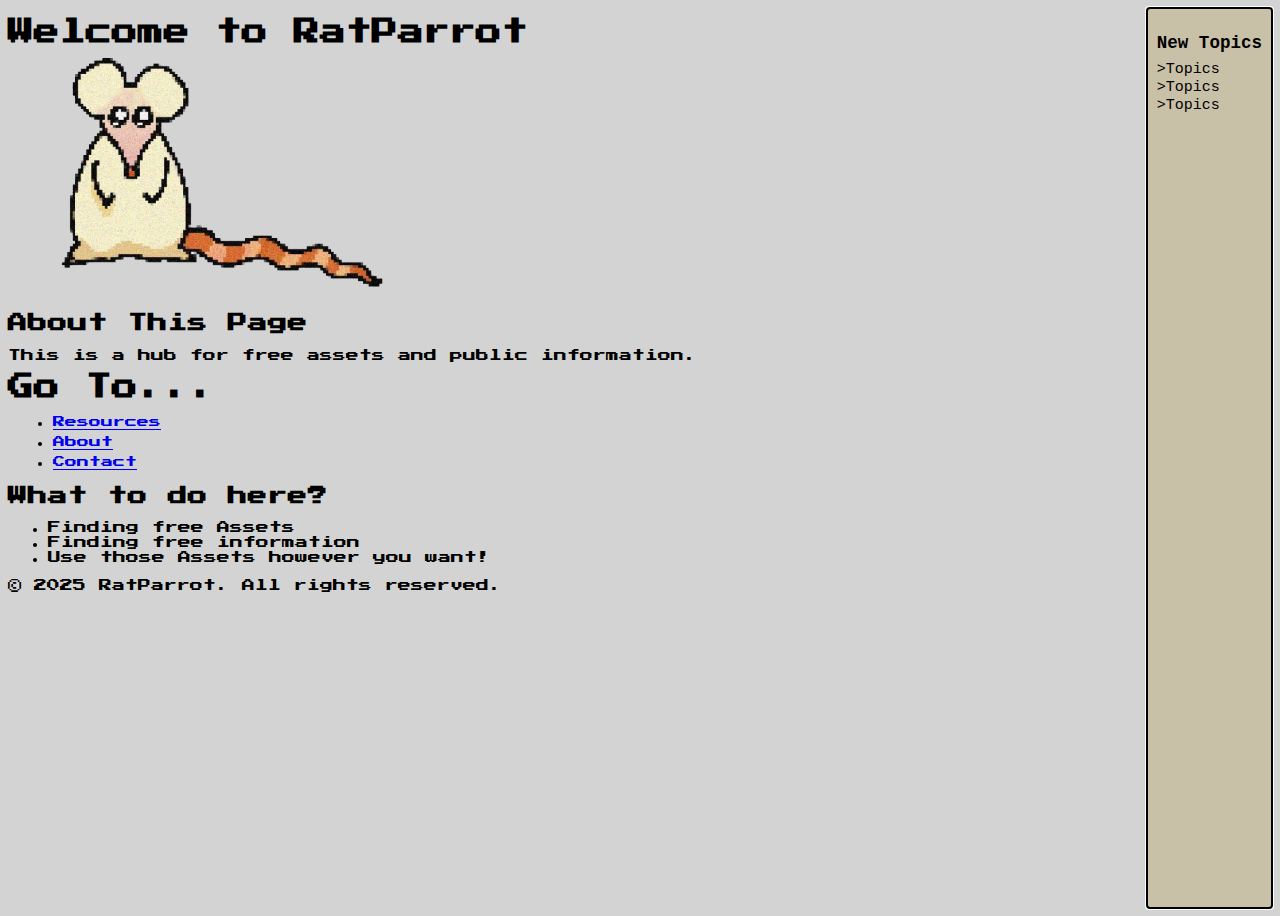
<file: index.html>
<!DOCTYPE html>
<html lang="en">
<head>
    <meta charset="UTF-8">
    <meta name="viewport" content="width=device-width, initial-scale=1.0">
    <link rel="preconnect" href="https://fonts.googleapis.com">
    <link rel="preconnect" href="https://fonts.gstatic.com" crossorigin>
    <link href="https://fonts.googleapis.com/css2?family=Press+Start+2P&display=swap" rel="stylesheet">
    <title>RatParrot</title>
    <link rel="stylesheet" href="styles.css">
</head>
<body>
    <div class="container">
        <div class="left">
            <header>
                <h1>Welcome to RatParrot</h1>
            </header>
            
            <main>
                <section>
                    <img src="icon-ratparrot.png" alt="RatParrot Logo" class="mascotBig"/>
                    <h2>About This Page</h2>
                    <p>This is a hub for free assets and public information.</p>
                </section>
                
                <section>
                    <h1>Go To...</h1>
                    <ul class="links">
                        <li><a href="resources.html">Resources</a></li>
                        <li><a href="about.html">About</a></li>
                        <li><a href="contact.html">Contact</a></li>
                    </ul>
                </section>
                
                <section>
                    <h2>What to do here?</h2>
                    <ul>
                        <li>Finding free Assets</li>
                        <li>Finding free information</li>
                        <li>Use those Assets however you want!</li>
                    </ul>
                </section>
            </main>
            
            <footer>
                <p>&copy; 2025 RatParrot. All rights reserved.</p>
            </footer>
        </div>
        
        <div class="seperator"></div>
        
        <div class="right">
            <h3>New Topics</h3>
            <div class="newTopics">
                <p>>Topics</p> 
                <p>>Topics</p> 
                <p>>Topics</p> 
            </div>
        </div>
    </div>
</body>
</html>
</file>
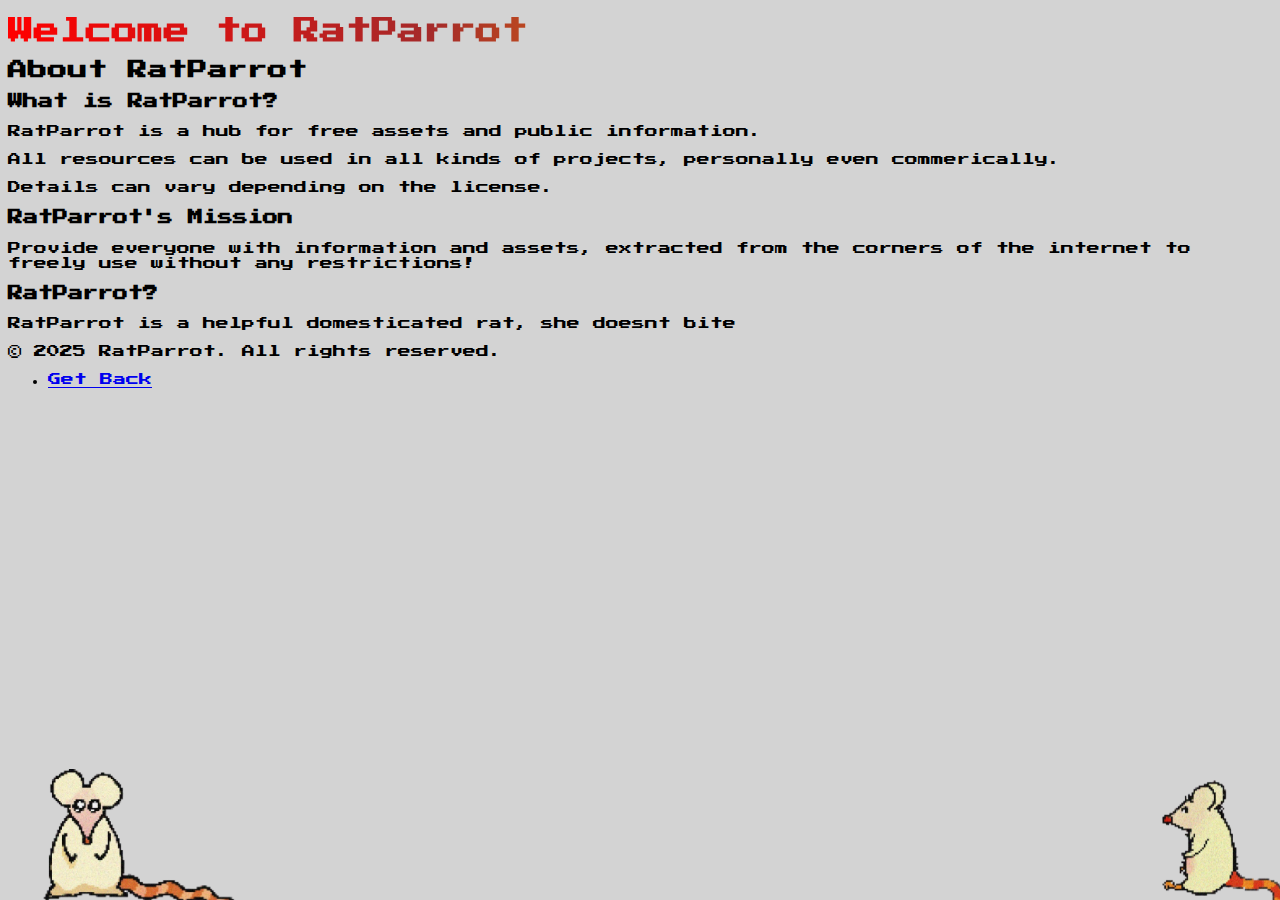
<file: about.html>
<!DOCTYPE html>
<html lang="en">    
<head>
    <meta charset="UTF-8">
    <meta name="google-site-verification" content="hI3g_Z6o-7i0ECc3IMQQk5OGsSl6-MrTuWJ8EvPt88Y" />
    <meta name="description" content="Free assets and public resources from RatParrot.">
    <meta name="robots" content="index, follow">
    <meta name="author" content="RatParrot">
    <meta name="viewport" content="width=device-width">
    <link rel="preconnect" href="https://fonts.googleapis.com">
    <link rel="preconnect" href="https://fonts.gstatic.com" crossorigin>
    <link href="https://fonts.googleapis.com/css2?family=Press+Start+2P&display=swap" rel="stylesheet">
    <title>RatParrot</title>
    <link rel="stylesheet" href="styles.css">
    <link rel="icon" href="favicon.png">
</head>
<body>
    <header>
        <h1 class="title">Welcome to RatParrot</h1>
        <img src="icon-ratparrot.png" alt="RatParrot Logo" class="mascotAbout"/>
        <h2>About RatParrot</h2>
        <h3>What is RatParrot?</h3>
        <p>RatParrot is a hub for free assets and public information.</p>
        <p>All resources can be used in all kinds of projects, personally even commerically.</p>
        <p>Details can vary depending on the license.</p>
        <h3>RatParrot's Mission</h3>
        <p>Provide everyone with information and assets, extracted from the corners of the internet to freely use without any restrictions!</p>
        <h3>RatParrot?</h3>
        <p>RatParrot is a helpful domesticated rat, she doesnt bite</p>
    </header>

    <footer>
        <p>&copy; 2025 RatParrot. All rights reserved.</p>
        <img src="icon-ratparrotSit.png" alt="RatParrot Logo Sit" class="mascotSit"/>


        <ul>
            <li>
                <a href="index.html">Get Back</a>
            </li>
        </ul>
    </footer>
</body>
</html>
</file>
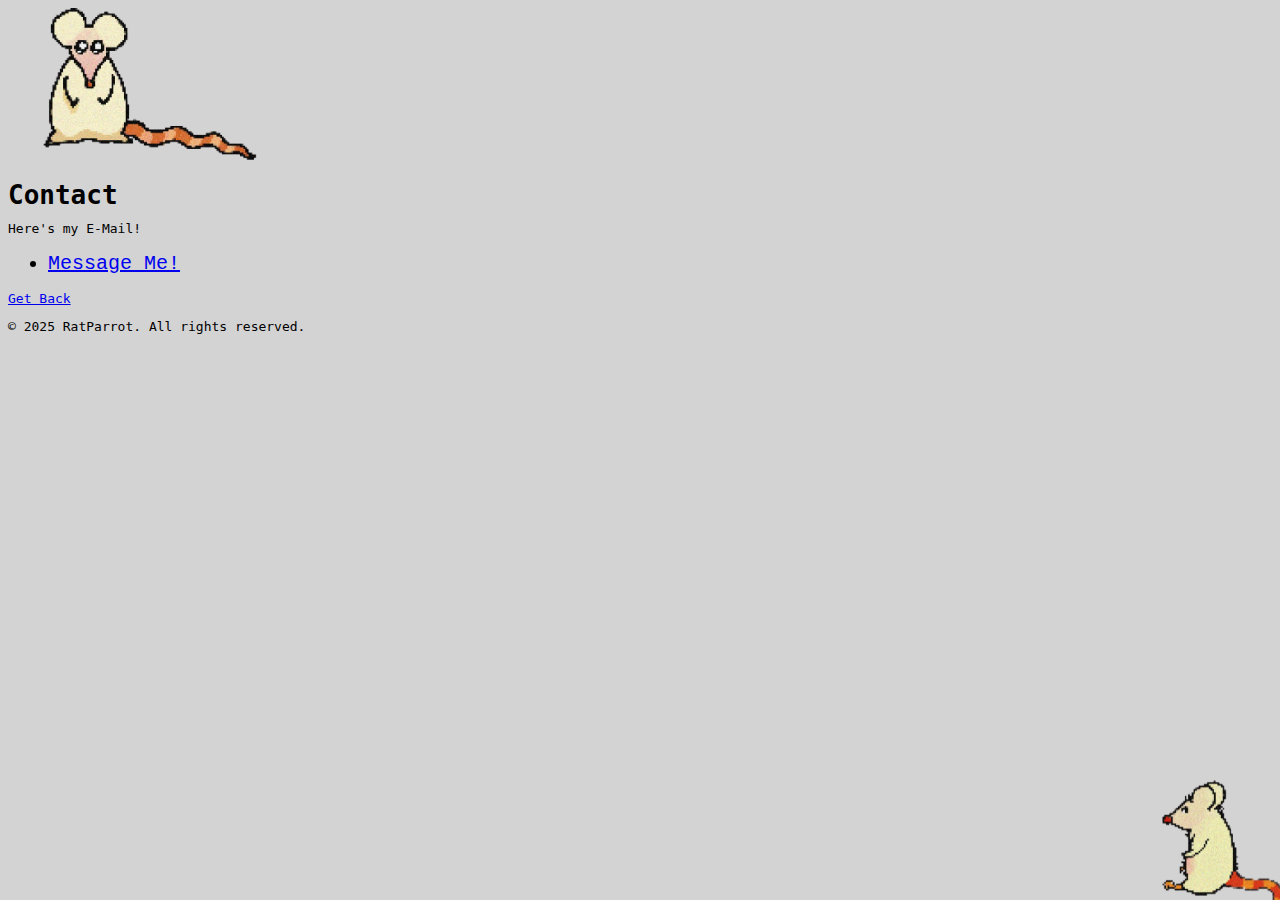
<file: contact.html>
<!DOCTYPE html>
<html lang="en">
<head>
    <meta charset="UTF-8">
    <meta name="description" content="Free assets and public resources from RatParrot.">
    <meta name="robots" content="index, follow">
    <meta name="author" content="RatParrot">
    <meta name="viewport" content="width=device-width">
    <title>Contact RatParrot</title>
    <link rel="stylesheet" href="styles.css">
</head>
<body>
    <div class="contact"> 
        <header>
            <img src="icon-ratparrot.png" alt="RatParrot Logo" class="mascotContact"/>
            <h1>Contact</h1>
            <p>Here's my E-Mail!</p>
            
            <ul class="mail">
                <li>
                    <a href="mailto:contact.ratparrot&#64;proton&#46;me">Message Me!</a> 
                </li>
            </ul>
        </header>
        
        <footer>
            <a href="index.html">Get Back</a>
            <p>&copy; 2025 RatParrot. All rights reserved.</p>
            <img src="icon-ratparrotSit.png" alt="RatParrot Logo Sit" class="mascotSit"/>


        </footer>
    </div>
</body>
</html>
</file>
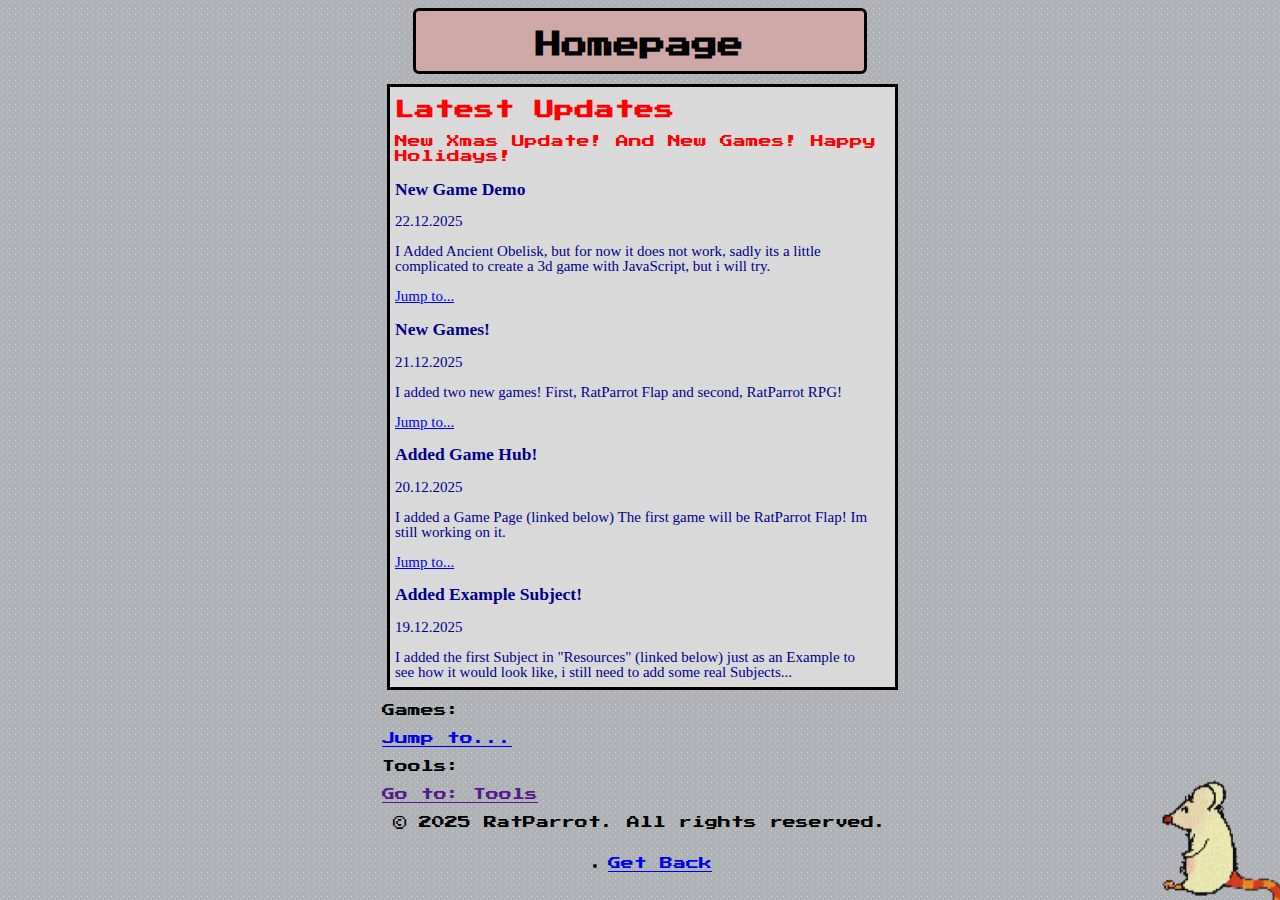
<file: home.html>
<!DOCTYPE html>
<html lang="en">
<head>
    <meta charset="UTF-8">
    <meta name="google-site-verification" content="hI3g_Z6o-7i0ECc3IMQQk5OGsSl6-MrTuWJ8EvPt88Y" />
    <meta name="description" content="Free assets and public resources from RatParrot.">
    <meta name="robots" content="index, follow">
    <meta name="author" content="RatParrot">
    <meta name="viewport" content="width=device-width">
    <link rel="preconnect" href="https://fonts.googleapis.com">
    <link rel="preconnect" href="https://fonts.gstatic.com" crossorigin>
    <link href="https://fonts.googleapis.com/css2?family=Press+Start+2P&display=swap" rel="stylesheet">
    <link href="https://fonts.googleapis.com/css2?family=VT323&display=swap" rel="stylesheet">
    <title>RatParrot – Home</title>
    <link rel="stylesheet" href="home.css">
    <link rel="icon" href="favicon.png">
</head>

<body>

    <!-- HEADER -->
    <header class="site-header">
        <h1>Homepage</h1>
    </header>

    <!-- FEED + RIGHT PANEL WRAPPER -->
    <div class="content-row">

        <!-- MAIN FEED -->
        <main class="feed">

            <section class="feed-intro">
                <h2>Latest Updates</h2>
                <p>New Xmas Update! And New Games! Happy Holidays!</p>
            </section>

            <section class="feed-posts">

                    <article class="post">
                    <h3 class="post-title">New Game Demo</h3>
                    <time class="post-date">22.12.2025</time>
                    <p class="post-content">
                        I Added Ancient Obelisk, but for now it does not work, sadly its a little complicated to create a 3d game with JavaScript, but i will try.
                    </p>
                    <a class="post-link" href="/Games/games.html">Jump to...</a>
                </article>

                    <article class="post">
                    <h3 class="post-title">New Games!</h3>
                    <time class="post-date">21.12.2025</time>
                    <p class="post-content">
                        I added two new games! First, RatParrot Flap and second, RatParrot RPG!
                    </p>
                    <a class="post-link" href="/Games/games.html">Jump to...</a>
                </article>

                <article class="post">
                    <h3 class="post-title">Added Game Hub!</h3>
                    <time class="post-date">20.12.2025</time>
                    <p class="post-content">
                        I added a Game Page (linked below) The first game will be RatParrot Flap! Im still working on it.
                    </p>
                    <a class="post-link" href="/Games/games.html">Jump to...</a>
                </article>

                <article class="post">
                    <h3 class="post-title">Added Example Subject!</h3>
                    <time class="post-date">19.12.2025</time>
                    <p class="post-content">
                        I added the first Subject in "Resources" (linked below) just as an Example to see how it would look like, i still need to add some real Subjects...
                    </p>
                    <a class="post-link" href="resources.html">Jump to...</a>
                </article>

                <article class="post">
                    <h3 class="post-title">Another Update</h3>
                    <time class="post-date">19.12.2025</time>
                    <p class="post-content">
                        I added this homepage to have an easier overview over updates, i'll add games too soon.
                    </p>
                </article>

            </section>

        </main>

        <!-- RIGHT PANEL -->
        <aside class="right-panel">
            <div class="games">
                <p>Games:</p>
                <a href="/Games/games.html">Jump to...</a>
            </div>
            <div class="tools">
                <p>Tools:</p>
                <a href="">Go to: Tools</a>
            </div>
        
        </aside>

    </div>

    <footer class="site-footer">
        <p>&copy; 2025 RatParrot. All rights reserved.</p>
    </footer>

    <ul>
        <li><a href="index.html">Get Back</a></li>
    </ul>

    <div class="Below">
        <div class="lightsTop"></div>
        <div class="lightsBottom"></div>
        <img src="icon-ratparrotSit.png" alt="Icon-RatParrotSit" class="Icon-RatParrotSit">
        
    </div>

</body>
</html>
</file>
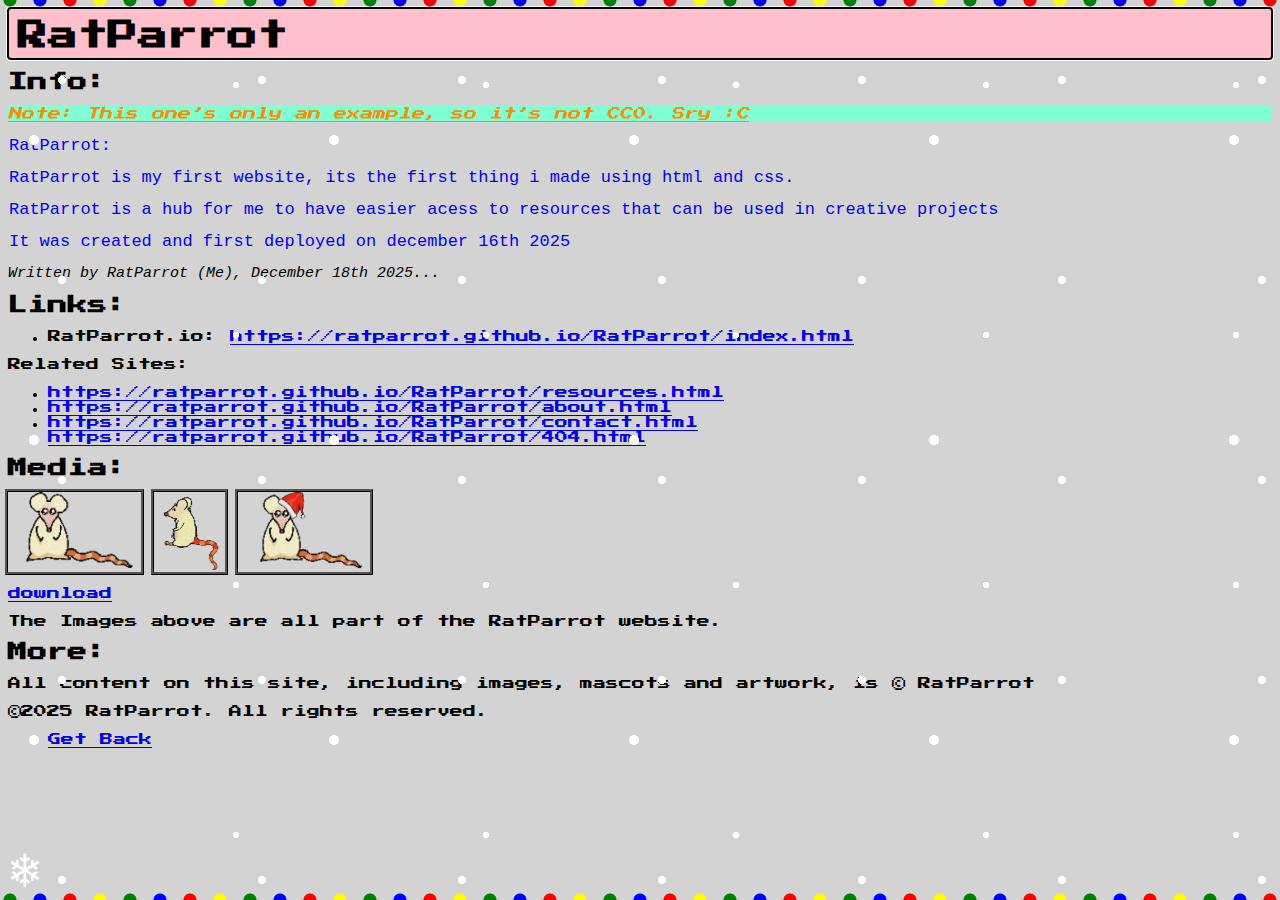
<file: ratparrot.html>
<!DOCTYPE html>
<html lang="en">
<head>
    <meta charset="UTF-8">
    <meta name="google-site-verification" content="hI3g_Z6o-7i0ECc3IMQQk5OGsSl6-MrTuWJ8EvPt88Y" />
    <meta name="description" content="Free assets and public resources from RatParrot.">
    <meta name="robots" content="index, follow">
    <meta name="author" content="RatParrot">
    <meta name="viewport" content="width=device-width">
    <link rel="preconnect" href="https://fonts.googleapis.com">
    <link rel="preconnect" href="https://fonts.gstatic.com" crossorigin>
    <link href="https://fonts.googleapis.com/css2?family=Press+Start+2P&display=swap" rel="stylesheet">
    <title>RatParrot</title>
    <link rel="stylesheet" href="styles.css">
    <link rel="icon" href="favicon.png">
</head>
<body>
    <div class="rp-title">
        <h1>RatParrot</h1>
    </div>
    <div class="Main"></div>
    <main class="Overhead">
        <section>
            <h2>Info:</h2>
            <div class="InfoLicenseBg">
                <p>Note: This one’s only an example, so it’s not CC0. Sry :C</p>
            </div>
            <div class="RatParrotDescription">
                <p>RatParrot:</p>
                <p>RatParrot is my first website, its the first thing i made using html and css.</p>
                <p>RatParrot is a hub for me to have easier acess to resources that can be used in creative projects</p>
                <p> It was created and first deployed on december 16th 2025</p>
            </div>
            <div class="AuthorInfo">
                <p>Written by RatParrot (Me), December 18th 2025...</p>
            </div>
        </section>

        <section>
            <h2>Links:</h2>
            <ul>
                <li>RatParrot.io: <a href="https://ratparrot.github.io/RatParrot/index.html" class="Links-RatParrot">https://ratparrot.github.io/RatParrot/index.html</a></li>
            </ul>
            <p>Related Sites:</p>
            <ul>
                <li><a href="https://ratparrot.github.io/RatParrot/resources.html" class="Links-RatParrot">https://ratparrot.github.io/RatParrot/resources.html</a></li>
                <li><a href="https://ratparrot.github.io/RatParrot/about.html" class="Links-RatParrot">https://ratparrot.github.io/RatParrot/about.html</a></li>
                <li><a href="https://ratparrot.github.io/RatParrot/contact.html" class="Links-RatParrot">https://ratparrot.github.io/RatParrot/contact.html</a></li>
                <li><a href="https://ratparrot.github.io/RatParrot/404.html" class="Links-RatParrot">https://ratparrot.github.io/RatParrot/404.html</a></li>
            </ul>
        </section>

        <section>
            <h2>Media:</h2>
            <div class="Media-RatParrot">
                <img src="icon-ratparrot.png" alt="Icon-RatParrot1" class="Icon-RatParrot1"/>
                <img src="icon-ratparrotSit.png" alt="Icon-RatParrotSit" class="Icon-RatParrotSit"/>
                <img src="icon-ratparrotXmas.png" alt="icon-ratparrotXmas" class="Icon-RatparrotXmas"/> 
                <a href="Assets/RatParrotMascotImages.zip" download>
                    <p>download</p>
                </a>
                <p>The Images above are all part of the RatParrot website.</p>
            </div>
        </section>

        <section>
            <h2>More:</h2>
        </section>
    </main>

    <!-- Snow and lights outside footer for semantics -->
    <input type="checkbox" id="snowToggle" hidden>
    <label for="snowToggle" class="snowButton">❄</label>
    <div class="snow"></div>
    <div class="lightsTop"></div>
    <div class="lightsBottom"></div>

    <footer>
        <p>All content on this site, including images, mascots and artwork, is &copy; RatParrot</p>
        <p>&copy;2025 RatParrot. All rights reserved.</p>
        
        <ul>
            <li><a href="index.html">Get Back</a></li>
        </ul>
    </footer>
</body>
</html>
</file>
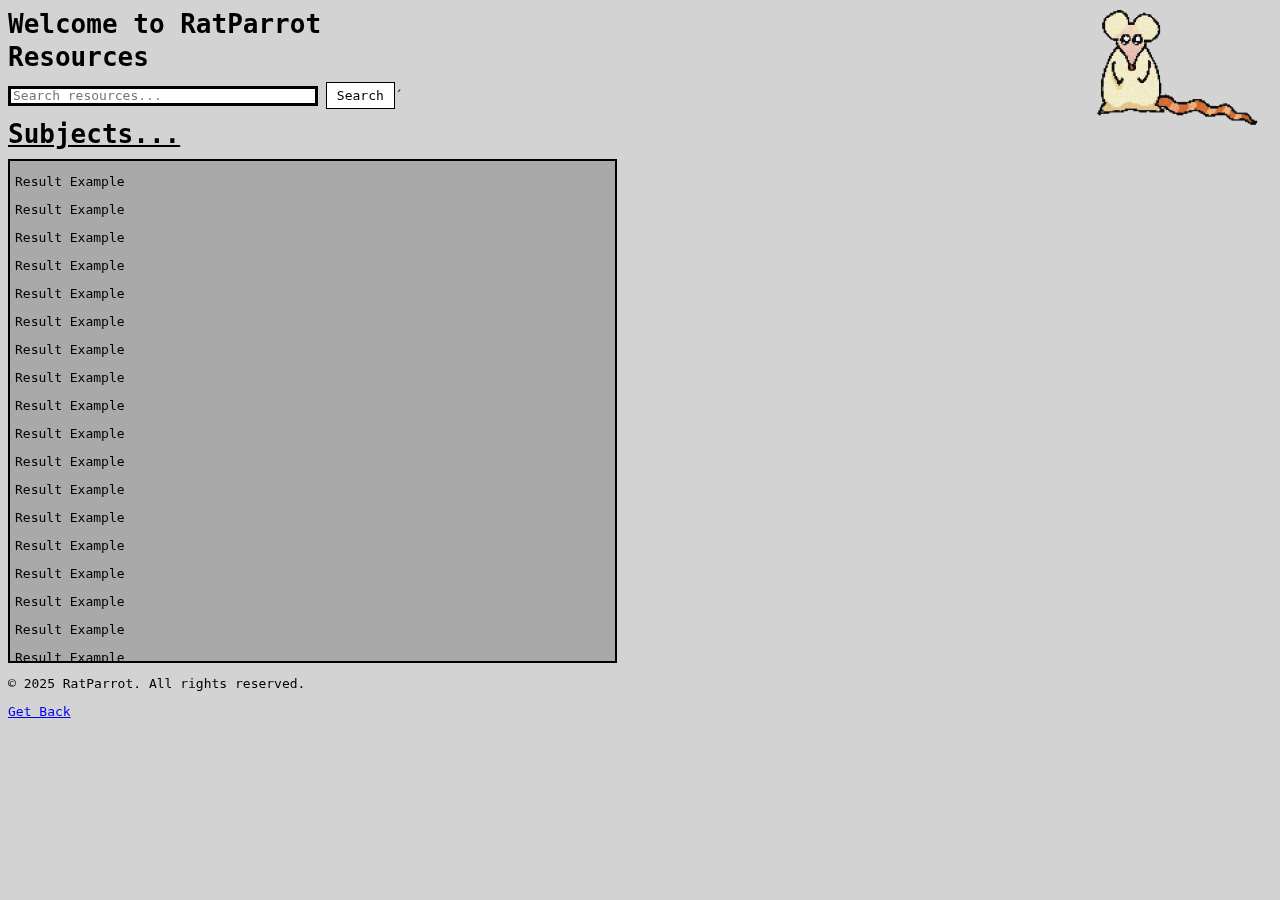
<file: resources.html>
<!DOCTYPE html> 
<html lang="en">
<head>
    <meta charset="UTF-8">
    <meta name="viewport" content="width=device-width, initial-scale=1.0">
    <title>RatParrot Resources</title>
    <link rel="stylesheet" href="styles.css">   
</head>
<body>
    <header>
        <h1>Welcome to RatParrot</h1>
        <img src="icon-ratparrot.png" alt="RatParrot Logo" class="mascot"/>
        <h1>Resources</h1>
        <search>
            <input type="text" placeholder="Search resources..." />
            <button type="submit">Search</button>´  
    </header>
    <main>
        <section class="Subjects">
            <h1>Subjects...</h1>
        </section>
        <!-- This section is to display content-->
        <section>
            <div class ="Items">
                <p>Result Example</p>
                <p>Result Example</p>
                <p>Result Example</p>
                <p>Result Example</p>
                <p>Result Example</p>
                <p>Result Example</p>
                <p>Result Example</p>
                <p>Result Example</p>
                <p>Result Example</p>
                <p>Result Example</p>
                <p>Result Example</p>
                <p>Result Example</p>
                <p>Result Example</p>
                <p>Result Example</p>
                <p>Result Example</p>
                <p>Result Example</p>
                <p>Result Example</p>
                <p>Result Example</p>
                <p>Result Example</p>
                <p>Result Example</p>
                <p>Result Example</p>
                <p>Result Example</p>
                <p>Result Example</p>
                <p>Result Example</p>
                <p>Result Example</p>
                <p>Result Example</p>
                <p>Result Example</p>
                <p>Result Example</p>
                <p>Result Example</p>
                <p>Result Example</p>
                <p>Result Example</p>
                <p>Result Example</p>
                <p>Result Example</p>
                <p>Result Example</p>
                <p>Result Example</p>
                <p>Result Example</p>
                <p>Result Example</p>
                <p>Result Example</p>
                <p>Result Example</p>
                <p>Result Example</p>
                <p>Result Example</p>
                <p>Result Example</p>
                <p>Result Example</p>
                <p>Result Example</p>
                <p>Result Example</p>
            </div>
        </section>
    <main> 
        <section>

        </section>
    </main>
<footer>
    <p>&copy; 2025 RatParrot. All rights reserved.</p>
    <li>
        <a href="index.html">Get Back</a>
    </li>
</html>
</file>
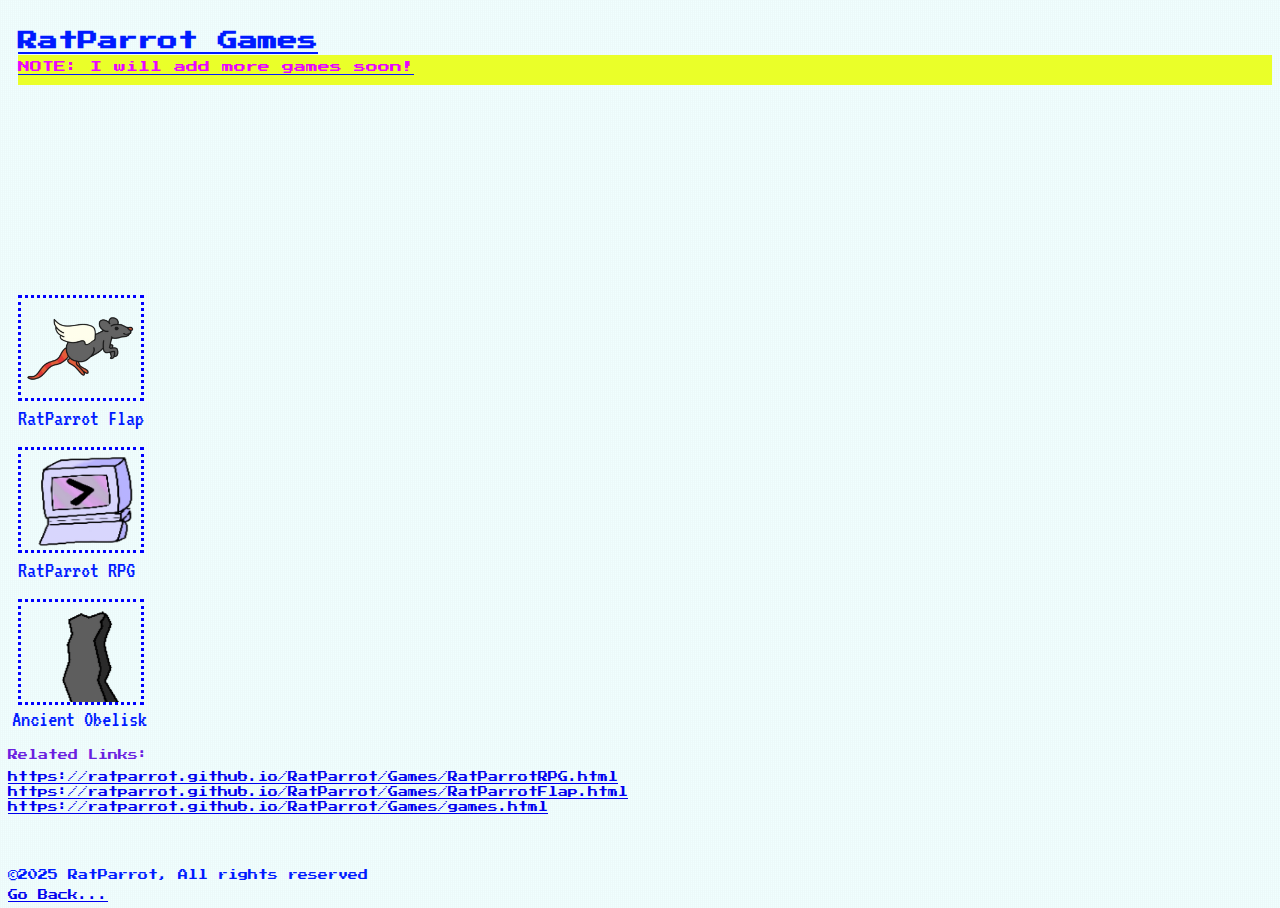
<file: Games/games.html>
<!DOCTYPE html>
<html lang="en">
<head>
    <meta charset="UTF-8">
    <meta name="google-site-verification" content="hI3g_Z6o-7i0ECc3IMQQk5OGsSl6-MrTuWJ8EvPt88Y" />
    <meta name="description" content="RatParrot Games - The Hub for RatParrot Games.">
    <meta name="robots" content="index, follow">
    <meta name="author" content="RatParrot">
    <meta name="viewport" content="width=device-width">
    <link rel="preconnect" href="https://fonts.googleapis.com">
    <link rel="preconnect" href="https://fonts.gstatic.com" crossorigin>
    <link href="https://fonts.googleapis.com/css2?family=Press+Start+2P&display=swap" rel="stylesheet">
    <link href="https://fonts.googleapis.com/css2?family=VT323&display=swap" rel="stylesheet">
    <title>RatParrot Game Hub</title>
    <link rel="stylesheet" href="games.css">
    <link rel="icon" href="../favicon.png">
</head>
<body>
    <header class="title">
        <h1>RatParrot Games</h1>
        <p class="note"> NOTE: I will add more games soon!</p>
    </header>

    <main>
        <section class="games">
            <div class="viewgames">
                <div class="RatParrotFlap">
                    <div class="RatUpImg">
                        <a href="RatParrotFlap.html">
                            <img src="../Assets/RatWingUp.png" alt="RatWingUp" class="ratwingup">
                        </a>    
                    </div>
                    <div class=flapname>
                    <p>RatParrot Flap</p>
            </div>

                <div class="RatParrotRPG">
                    <div class="TerminalImg">
                        <a href="RatParrotRPG.html">
                            <img src="../Assets/TerminalRPG.png" alt="TerminalRPG" class="TerminalRPG">
                        </a>
                    </div>
                    <div class="flapname">
                        <p>RatParrot RPG</p> 
            </div>
                <div class="AncientObelisk">
                    <div class="AncientImg">
                        <a href="AncientObelisk.html">
                            <img src="../Assets/ObeliskNoTxt.png" alt="AncientIMG" class="AncientIMG">
                        </a>
                        <div class="ancientname">
                            <p>Ancient Obelisk</p>
                        </div>
            </div>

                </div>

                </div>
                </div>
                

            </div>
        </section>

        <section class="Links">
            <p class="relatedLinks">
                Related Links:
            </p>
            <div class="links">
                <li> <a href=""></a></li>
                <li> <a href="https://ratparrot.github.io/RatParrot/Games/RatParrotRPG.html">https://ratparrot.github.io/RatParrot/Games/RatParrotRPG.html</a></li>
                <li> <a href="https://ratparrot.github.io/RatParrot/Games/RatParrotFlap.html">https://ratparrot.github.io/RatParrot/Games/RatParrotFlap.html</a></li>
                <li> <a href="https://ratparrot.github.io/RatParrot/Games/games.html">https://ratparrot.github.io/RatParrot/Games/games.html</a></li>
            </div>


        </section>
    </main>


    <footer>
        <p>&copy;2025 RatParrot, All rights reserved</p>
        <a href="../index.html">Go Back...</a>
    
    </footer>
</body>
</html>
</file>
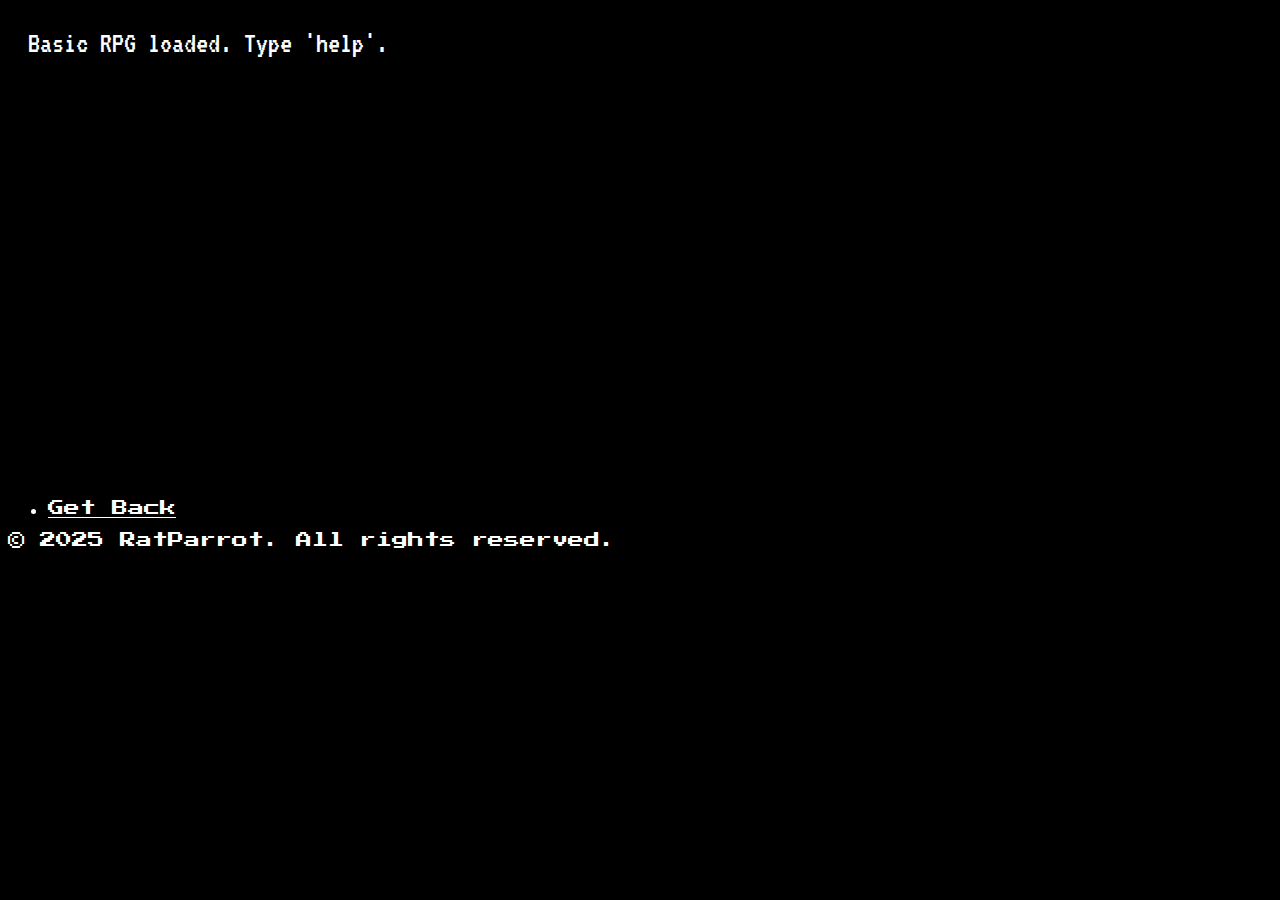
<file: Games/RatParrotRPG.html>
<!DOCTYPE html>
<html lang="en">
<head>
    <meta charset="UTF-8">
    <meta name="google-site-verification" content="hI3g_Z6o-7i0ECc3IMQQk5OGsSl6-MrTuWJ8EvPt88Y" />
    <meta name="description" content="Free assets and public resources from RatParrot.">
    <meta name="robots" content="index, follow">
    <meta name="author" content="RatParrot">
    <meta name="viewport" content="width=device-width">
    <link rel="preconnect" href="https://fonts.googleapis.com">
    <link rel="preconnect" href="https://fonts.gstatic.com" crossorigin>
    <link href="https://fonts.googleapis.com/css2?family=Press+Start+2P&display=swap" rel="stylesheet">
    <link href="https://fonts.googleapis.com/css2?family=VT323&display=swap" rel="stylesheet">
    <title>RatParrot</title>
    <link rel="stylesheet" href="RatParrotRPG.css">
    <link rel="icon" href="../favicon.png">
</head>
<body>
    <section class="RPG">
        <div id="terminal"></div>
        <input id="terminal-input" maxlength="50" autocomplete="off">

    </section>

    <div class="get-back">
        <ul>
            <li><a href="games.html">Get Back</a></li>
        </ul>
    </div>

    <footer class="site-footer">
        <p>&copy; 2025 RatParrot. All rights reserved.</p>

    </footer>

    <script src="RatParrotRPG.js"></script>


</body>    
</html>
</file>
<file: styles.css>
/* SNOW ON BY DEFAULT */
.snow {
    position: fixed;
    inset: 0;
    pointer-events: none;
    z-index: 0;
    image-rendering: pixelated;
    display: block;

    background-image:
        radial-gradient(white 4px, transparent 4px),
        radial-gradient(white 3px, transparent 3px),
        radial-gradient(white 5px, transparent 5px);

    background-size:
        200px 200px,
        250px 250px,
        300px 300px;

    background-position:
        15% -20px,
        35% -40px,
        80% -10px;

    animation: snow 22s linear infinite;
}

@keyframes snow {
    from {
        background-position:
            15% -20px,
            35% -40px,
            80% -10px;
    }
    to {
        background-position:
            15% 100vh,
            35% 100vh,
            80% 100vh;
    }
}

.mascot {
    width: 200px;
    height: auto;
    position: fixed;
    top: 10px;
    right: 10px;
    z-index: 1000;
}


.mascotSit:hover {
    width: 160px;
    height: auto;
    position: fixed;
    bottom: 5px;
    right: -5px;

}

.mascotSit {
    width: 160px;
    height: auto;
    position: fixed;
    bottom:-50px;
    right: -20px;

}

.mascotContact {
    height: 160px;
    width: auto;
}

.Title404 {
    font-size: 100px;
    margin-left: 50px;
}

.mascotBig {
    width: 400px;
    height: auto;
    position: auto;
    background: transparent;
    
}

.mascotAbout:hover {
    bottom: 20px;
}
.mascotAbout {
    width: 250px;
    height: auto;
    position: fixed;
    bottom: -20px;
    left: 10px;
    z-index: 1000;
}

body {
    background-color:lightgrey;
    font-family: 'Press Start 2P', monospace;
    font-size: small;
    line-height: 15px;
}

input[type="text"] {
    font-family: 'Press Start 2P', monospace;
    font-size: small;
    color: gray;
    border: 3px solid black;
    width: 300px;
    height: 12px;
}
button {
    font-family: inherit;
    font-size: small;
    color: black;
    border: 1.5px solid black;
    background-color: white;
    padding: 5px 10px;
    cursor: pointer;
}

button:hover {
    background-color: lightgray;
}

.Items {
    border: solid black 2px;
    overflow-y: scroll;
    overflow-x: hidden;
    background-color: #a9a9a9;
    padding-left: 5px;
    height: 500px;
    width: 600px;
}

.links {
    font-size: 12px;
    line-height: 20px;
    margin-left: 5px;
}
 
.Items::-webkit-scrollbar {
    width: 12px;
}

.Items::-webkit-scrollbar-thumb {
    background-color: darkgray;
    border: 1px solid black;
}

.Items::-webkit-scrollbar-track {
    background-color:  gray;
}

.Subjects {
    text-decoration:underline;
}

.line {
    position:relative;
    left: 90%;
    height: 100vh;
    background-color: black;
    width: 2px;
    margin: 0 auto;
}

.container {
    display: flex;
    width: 100%;
    min-height: 100vh;
}


.title { 
    line-height: 28px;
  background: linear-gradient(90deg, red, brown, orange, orange);
  -webkit-background-clip: text;
  color: transparent;

}

.right {
    font-family: VT323, monospace;
    font-size: 15px;
    padding: 10px;
    background-color: #c9c1a7;
    outline: auto;
    outline-color: black;
}

a {
    
}

.Links-RatParrot:hover {


}

.Media-RatParrot img:hover {
    height: 100px;

}
.Media-RatParrot {

}

/* show the targeted box */
.Media-RatParrot:target {

}

.Links-RatParrot {
    animation: rainbow 10s infinite linear;

}

.InfoLicenseBg {
    background-color: aquamarine;
    outline;
    color: darkorange;
    font-style: oblique;
    text-decoration: underline;
}

.RatParrotDescription {
    font-family: 'Courier New', Courier, monospace;
    color: blue;
    margin: 1px;
    font-size: 17px;

}

.AuthorInfo {
    font-size: 15px;
    font-family: 'Courier New', Courier, monospace;
    font-style: italic;
}
@keyframes rainbow {
    0% { filter: hue-rotate(0deg);}
    100% { filter: hue-rotate(360deg);}
}
.rp-title {
    font-size: 15px;
    background-color: pink;
    width: auto;
    height: 50px;
    padding-top: 1px;
    outline-color: blue;
    outline: auto;
    padding-left: 10px;
}

.Media-RatParrot img {
    height: 80px;
    width: auto;
    outline: auto;
    outline-style: ridge;
}

.rp-title:hover {

}
/* If you want to make any changes on one speicifc article make a new class called Main/Hierachy but with a unique ID to that site, example: Main-RatParrot/ or Main-RatParrot#001/---*/
/* This is the "Main" Site of each Article! It stays universal, if this code changes once, it changes everywhere!*/
.Main {

}

/*This is the Hierachy of each site, any changes made will affect all Articles!"*/

.hierachy {

}

a:hover {
    color: purple;
    font-size: large;

}

.seperator {
    width: 3px;
    position: static;
    margin-left:auto;
    margin-right: 1px;
}

.newTopics {
    line-height: 3px;
    list-style: none;
    margin-right: 10px;
}

.mail {
    font-family: 'Courier New', Courier, monospace;
    font-size: 20px;
    text-decoration:  peru;
}

/* bottom-left toggle button */
.snowButton {
    position: fixed;
    bottom: 30px;
    left: 10px;
    font-size: 50px;
    cursor: pointer;
    z-index: 9999;
    color: white;       /* visible on dark backgrounds */
    user-select: none;
    background: none;   /* no ugly box */
    padding: 0;         /* no spacing */
    border: none;       /* no border */
}

/* snow ON by default */
.snow {
    display: block;
}

/* clicking ❄ turns snow OFF */
#snowToggle:checked ~ .snow {
    display: none;
}

/* SHARED LIGHT STRIP STYLE */
.lightsTop,
.lightsBottom {
    position: fixed;
    left: 0;
    width: 100%;
    height: 24px;              /* enough space for full bulbs */
    pointer-events: none;      /* never blocks clicks */
    z-index: 9998;
    background-repeat: repeat-x;
    background-size: 120px 24px;

    background-image:
        radial-gradient(circle, red 6px, transparent 7px),
        radial-gradient(circle, yellow 6px, transparent 7px),
        radial-gradient(circle, green 6px, transparent 7px),
        radial-gradient(circle, blue 6px, transparent 7px);

    background-position:
        10px 12px,
        40px 12px,
        70px 12px,
        100px 12px;

    animation: lightsBlink 1.5s infinite alternate;
}

/* TOP STRIP — FLIPPED */

.lightsTop {
    top: 0;
    transform: scaleY(-1) translateY(-24px);
    transform-origin: top;
}

/* BOTTOM STRIP — NORMAL */
.lightsBottom {
    bottom: 0;
}

@keyframes lightsBlink {
    0% { filter: brightness(0.7); }
    100% { filter: brightness(1.4); }
}

.holidayBadge {
    top: 65px;      /* bottom-left corner */
    right: 190px;
    padding: 8px 14px;
    font-family: 'Press Start 2P', monospace;
    font-size: 10px;
    color: #fff;
    background: rgba(0,0,0,0.35); /* subtle, not ugly */
    border: 2px solid #fff;
    border-radius: 6px;
    text-shadow: 0 0 6px #fff;
    box-shadow: 0 0 10px rgba(255,255,255,0.4);
    z-index: 9999;
    pointer-events: none; /* NEVER blocks clicks */
    animation: holidayGlow 2s ease-in-out infinite alternate;
}

@keyframes holidayGlow {
    0% { box-shadow: 0 0 6px rgba(255,255,255,0.3); }
    100% { box-shadow: 0 0 14px rgba(255,255,255,0.8); }
}
</file>
<file: home.css>
body {
display: flex;
    flex-direction: column;
    align-items: center;
    background-color: rgba(43, 53, 65, 0.384);
    background-image: url("data:image/svg+xml;utf8,\
<svg xmlns='http://www.w3.org/2000/svg' width='6' height='6'>\
<rect width='1' height='1' fill='%23bfbfbf'/>\
<rect x='3' y='2' width='1' height='1' fill='%23d9d9d9'/>\
<rect x='1' y='4' width='1' height='1' fill='%23c7c7c7'/>\
</svg>");
    background-size: 6px 6px;
    font-family: 'Press Start 2P', monospace;
    font-size: small;
    line-height: 15px;
}

.site-header {
    border: solid black;
    border-radius: 6px;
    background-color: rgb(207, 168, 168);
    padding-left: 10px;
    padding-top: 10px;
    max-width: 500px;
    height: 50px;
    padding-left: 120px;
    padding-right: 120px;
}

.feed {
    background-color:#e0e0e0d8;;
    border: solid black;
    margin-top: 10px;
    margin-left: 5px;
    max-width: 500px;
    padding-left: 5px;
    max-height: 600px;
    overflow-y: auto;
}

.feed-intro {
    color: red;
    animation: rainbow 5s linear infinite;
}

.feed-posts {
    font-family:cursive;
    font-size: 15px;
    padding-right: 20px;
    animation: rainbow 20s linear infinite;
    color: darkblue;
}



@keyframes rainbow {
    0% { filter: hue-rotate(0deg);}
    100% { filter: hue-rotate(360deg);}
}


.Icon-RatParrot {
    height: 100px;
    width: auto;
    position: absolute;
    left: 10px;
}

.Icon-RatParrotSit {
    width: 160px;
    height: auto;
    position: fixed;
    bottom:-50px;
    right: -20px;
}

.Icon-RatParrotSit:hover {
    width: 160px;
    height: auto;
    position: fixed;
    bottom: 5px;
    right: -5px;

}

.Icon-RatParrotSit::after {
    width: 160px;
    height: auto;
    position: fixed;
    bottom:-50px;
    right: -20px;
}
</file>
<file: Games/games.css>
body {
    background-color: azure;
    background-image: url("data:image/svg+xml;utf8,\
    <svg xmlns='http://www.w3.org/2000/svg' width='6' height='6'>\
    <rect width='1' height='1' fill='%23bfbfbf'/>\
    <rect x='3' y='2' width='1' height='1' fill='%23d9d9d9'/>\
    <rect x='1' y='4' width='1' height='1' fill='%23c7c7c7'/>\
    </svg>");
    background-size: 2px 2px;
    font-family: 'Press Start 2P', monospace;
    font-size: 10px;
    color: #001aff;
}

.note {
    background-color: rgb(234, 255, 41);
    height: 30px;
    margin-top: -10px;
    line-height: 24px;
    font-size: 12px;
    color: #ea05ff;
}

.ratwingup {
    height: 100px;
    width: 120px;
    animation: spin 5s linear infinite;
    transform-style: preserve-3d;
    margin-top: 0px;

}

.ratwingup:hover {
    background-color: rgba(195, 255, 237, 0.637);
    animation: none;
}

.games {
    font-family: 'VT323', monospace;
    font-size: 20px;
    line-height: 10px;
    padding-top: 10px;
    margin-top: 200px ;
}

@keyframes spin {
    from { transform: rotateY(0deg); }
    to { transform: rotateY(360deg); }
}
.RatUpImg {
    margin-left: 10px;
    height: 100px;
    width: 120px;
    border: dotted blue;
}

.RatUpImg:hover {
    border-style: dashed;
    border-color: aqua;
}

.flapname {
    animation: font linear 3s infinite;
    font-size: 23px;
    margin-left: 10px;
    margin-top: -10px;
}

@keyframes font {
  0%   { color: #4da3ff; }  
  25%  { color: #6f7bff; } 
  50%  { color: #a066ff; }  
  75%  { color: #6f7bff; }   
  100% { color: #4da3ff; }   
}

a:hover {
    animation: font linear 3s infinite;
}

.relatedLinks {
    color: #6a20e0;
    animation: none;
    margin-top: 45px;
}

.links {
    animation: rainbow 2s linear infinite;
    line-height: 15px;
    margin-top: -15px;
    margin-bottom: 55px;
}

.ancientname {

    animation: font linear 3s infinite;
    font-size: 23px;
    margin-left: -9px;
    margin-top: -10px;
    white-space: nowrap;


}

@keyframes rainbow {
    from { filter: hue-rotate(0deg); }
    to { filter: hue-rotate(360deg); }
}

.title {
    padding-left: 10px;
    padding-top: 10px;
    text-decoration: underline;
}

.TerminalImg {
    margin-left: 10px;
    height: 100px;
    width: 120px;
    border: dotted blue;
}
.AncientImg {
    margin-left: 10px;
    height: 100px;
    width: 120px;
    border: dotted blue;
}

.AncientImg:hover {
    border-style: dashed;
    border-color: aqua;
}

.AncientIMG {
    height: 100px;
    width: 110px;
    padding-left: 9px;
    animation: spin 5s linear infinite;
    transform-style: preserve-3d;
}

.AncientIMG:hover {
    background-color: rgba(195, 255, 237, 0.637);
    animation: none;

}

.TerminalImg:hover {
    border-style: dashed;
    border-color: aqua;
}

.TerminalRPG {
    height: 100px;
    width: 110px;
    padding-left: 9px;
    animation: spin 5s linear infinite;
    transform-style: preserve-3d;
}

.TerminalRPG:hover {
    background-color: rgba(195, 255, 237, 0.637);
    animation: none;
}
</file>
<file: Games/RatParrotRPG.css>
body {
    background-color: black;
    color: white;
    font-family: 'Press Start 2P', monospace;
}

a {
    color: white;   
}

#terminal {
    color: white;
    font-family: 'VT323', monospace;
    padding: 20px;
    height: 400px;
    white-space: pre-wrap;
    overflow-y: hidden;
    font-size: 30px;
    padding-left: 20px;
}

#terminal-input {
    color: white;
    background: transparent;
    border: none;
    outline: none;

    font-family: 'VT323', monospace;
    font-size: 34px;        
    padding-left: 15px;
    width: 700px;

    caret-color: white; 
}
</file>
